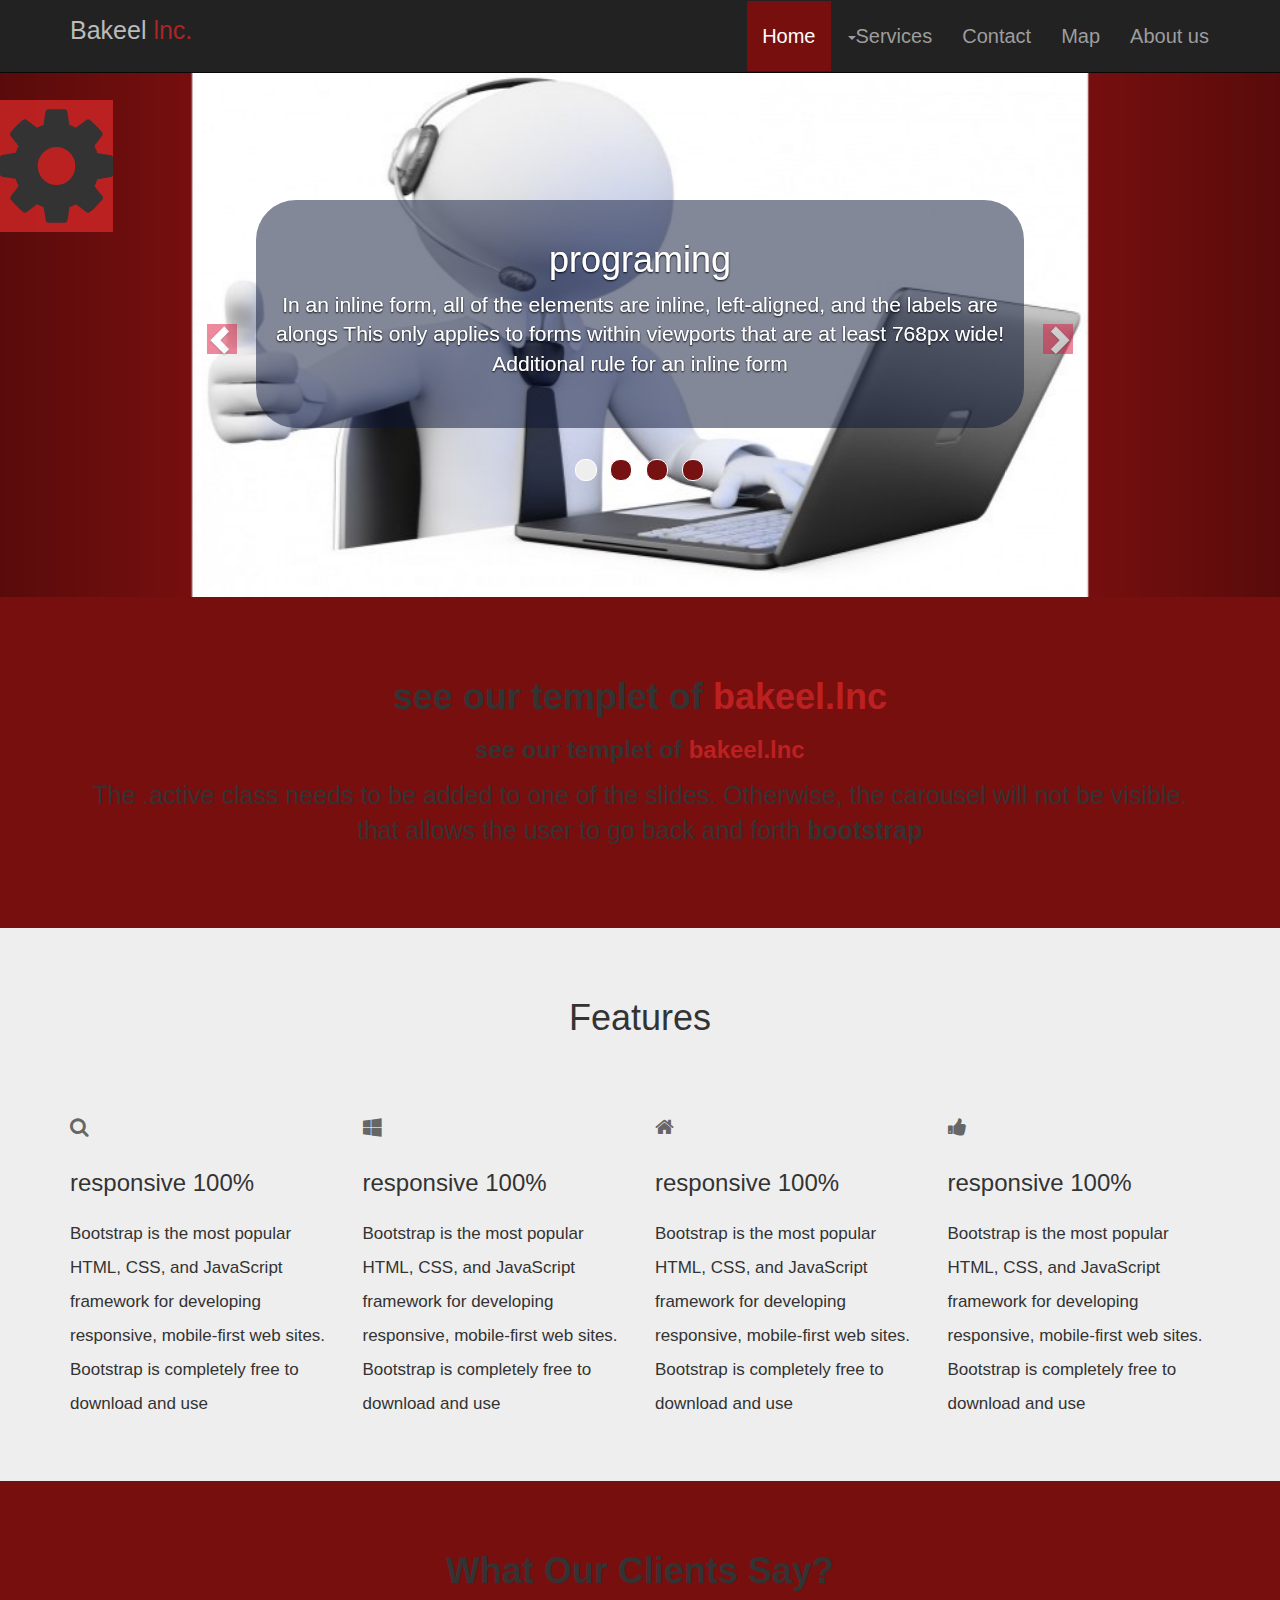
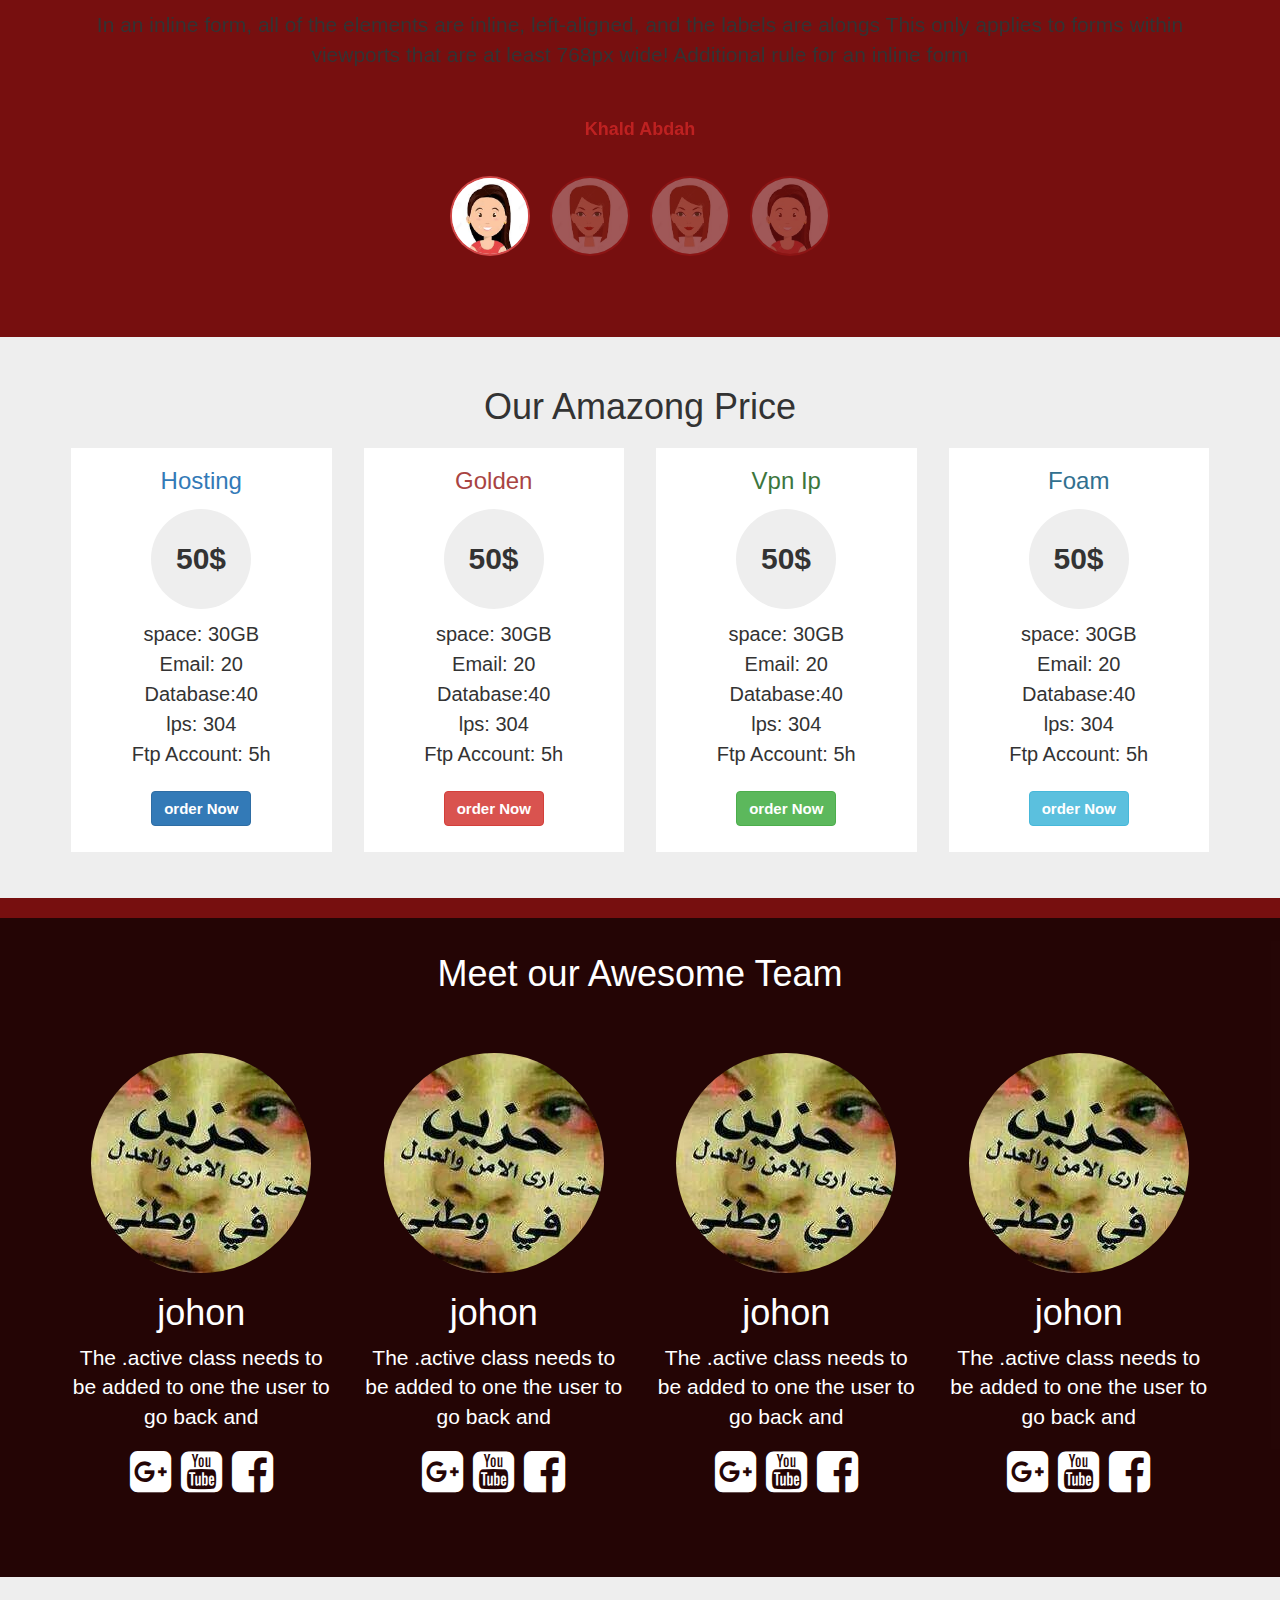
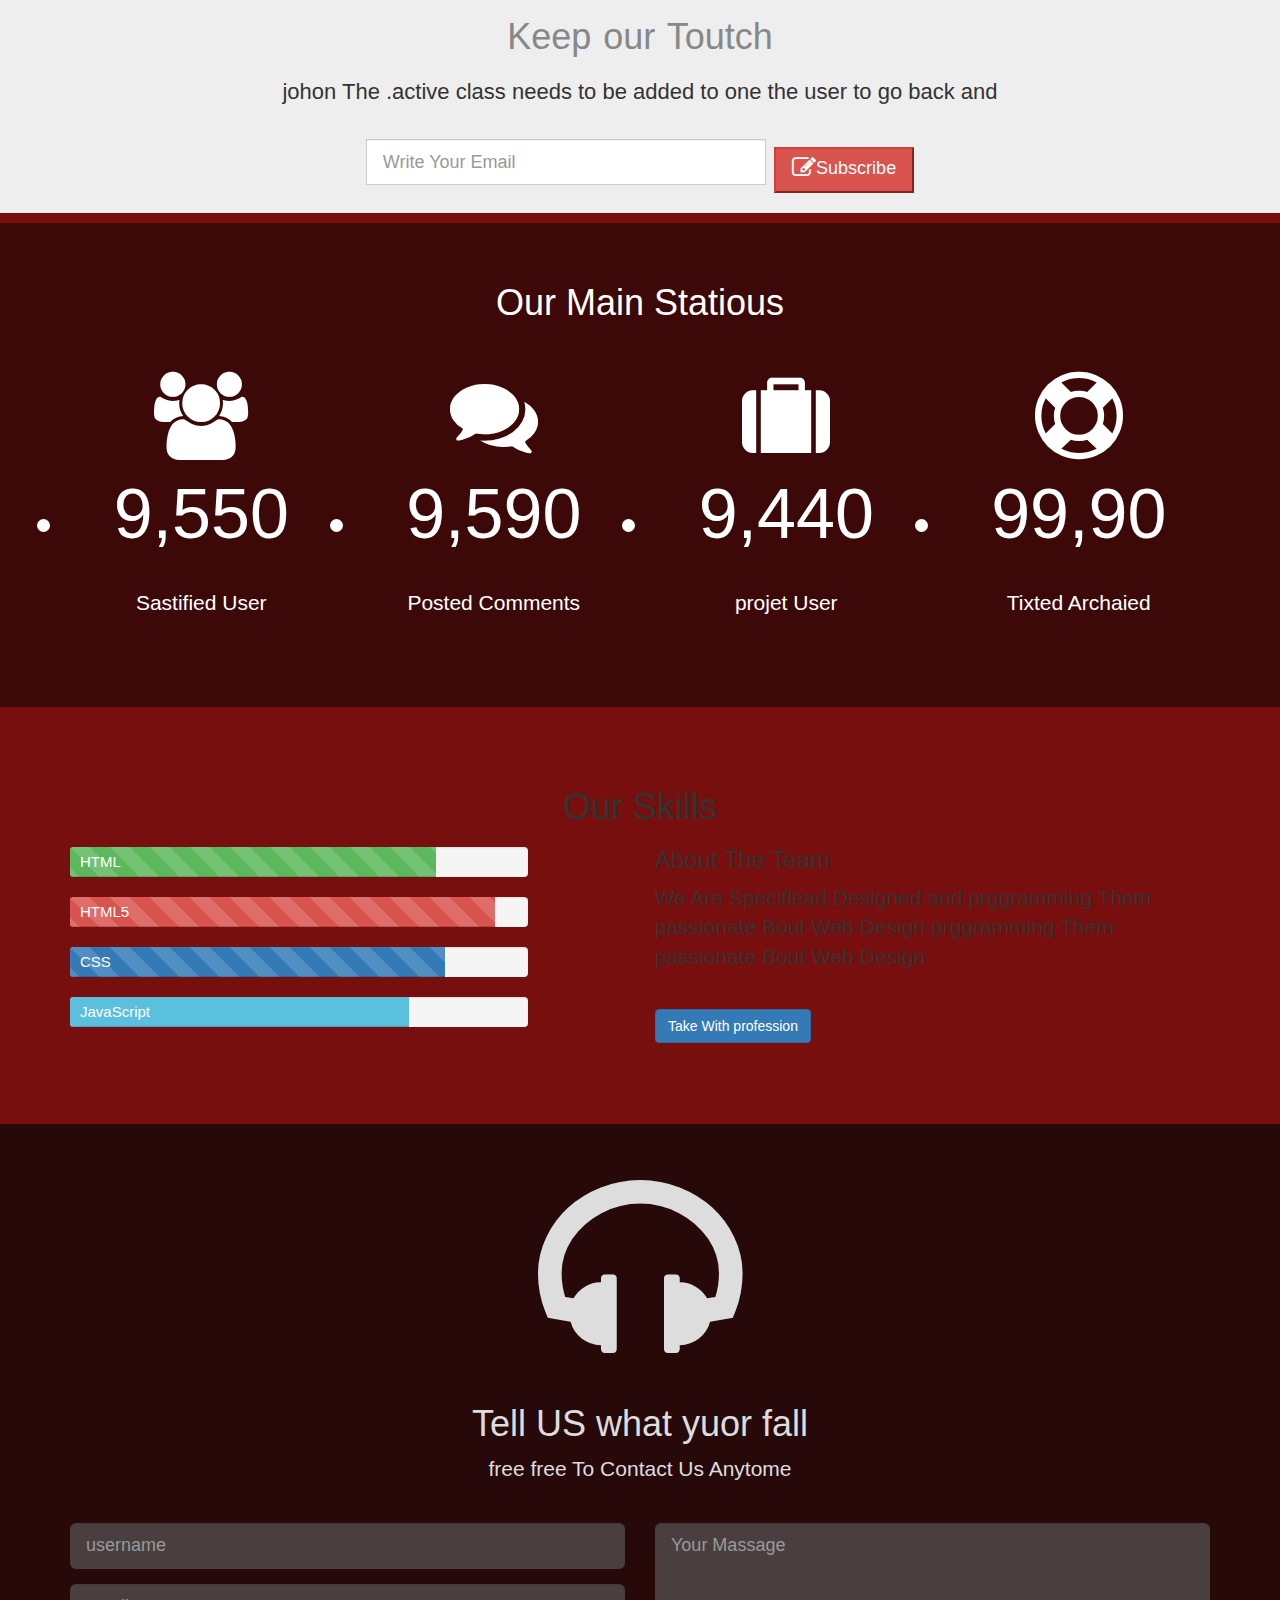
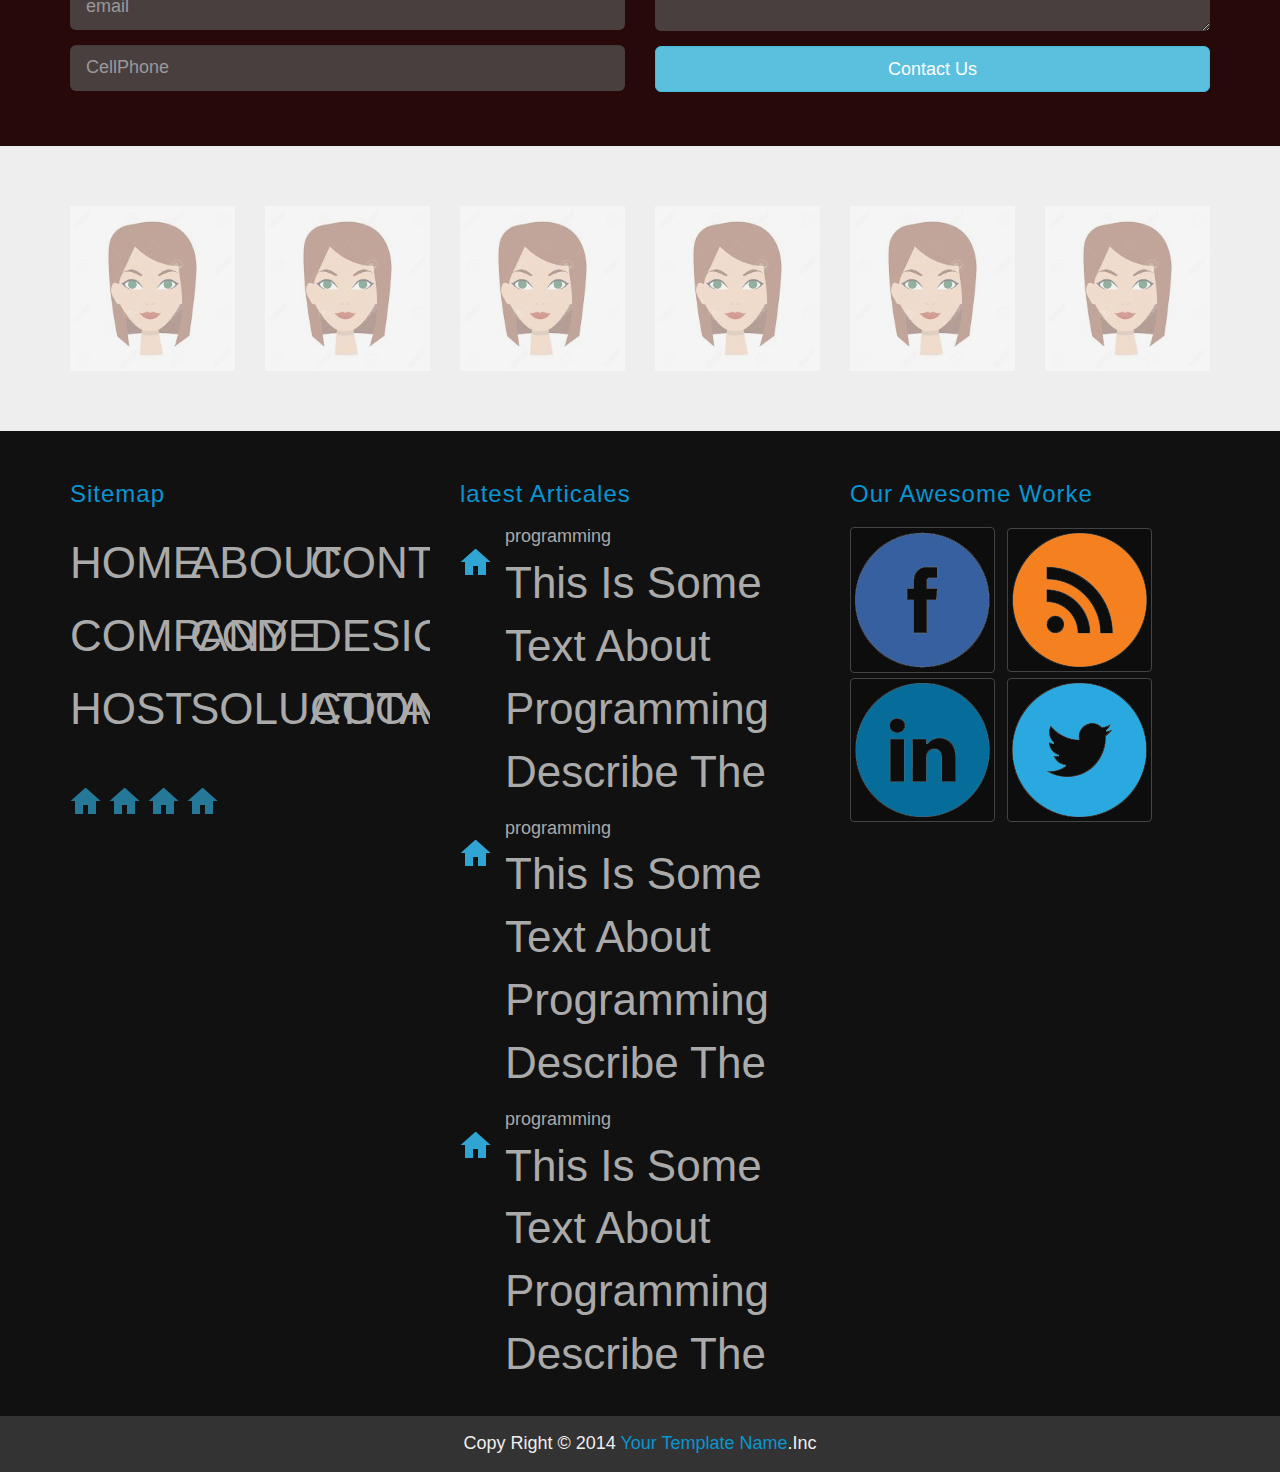
<file: index.html>
<!DOCTYPE html>
<html lang="en">
<head>
  <title>Bootstrap Example</title>
  <meta charset="utf-8">
  <meta name="viewport" content="width=device-width, initial-scale=1">
  <link rel="stylesheet" href="maxcdn.bootstrapcdn.com/bootstrap/3.3.6/css/bootstrap.min.css">
  <link rel="stylesheet" href="os.css">
  <link rel="stylesheet" href="media.css">
 <link rel="stylesheet" href="font-awesome-4.7.0/css/font-awesome.min.css">
  <script src="ajax.googleapis.com/ajax/libs/jquery/1.12.0/jquery.min.js"></script>
  <script src="maxcdn.bootstrapcdn.com/bootstrap/3.3.6/js/bootstrap.min.js"></script>
</head>
<body>

	<!---------start sectiontool box----->
  <section class="option-box">
  	<div class="color-option">
  		<h4>Color Option</h4>
  		<ul class="list-unstyled">
  			<li></li>
  			<li></li>
  			<li></li>
  			<li></li>
  		</ul>
  		
  	</div>


<li class="fa fa-gear fa-3x gear-check">
  </section>


	<!---------end sectiontool box----->

  <!--start navbar---*/--->
   <nav class="navbar navbar-inverse navbar-fixed-top">
   
	<!--start container---*/--->
	
    <div class="container">
	 
	 <div class="navbar-header">
	  <button type="button" class="navbar-toggle" data-toggle="collapse" data-target="#john">
	     <span class="icon-bar"></span>
		 <span class="icon-bar"></span>
		 <span class="icon-bar"></span>
	 </button>
	    <a href="#" class="navbar-brand">Bakeel <span>lnc.</span></a>
	</div>
	<div class="collapse navbar-collapse" id="john">
	<ul class="nav navbar-nav navbar navbar-right">
	  <li class="active"><a href="booo.html" >Home</a></li>
	   
	  <li class="dropdown"><a href="#" class="dropdown-toggle" data-toggle="dropdown"><span class="caret"></span>Services</a>
	   <ul class="dropdown-menu ">
	     <li><a href="#">Programing</a></li>
		 <li><a href="#">Desktop</a></li>
		 <li class="divider"></li>
		 <li><a href="#" >Web Hosting</a></li>
		 <li><a href="" >About ous site</a></li>
		 <li><a href="#" >Links</a></li>
	  </ul>
	 </li>
	  <li><a href="#">Contact</a></li>
	  <li><a href="#">Map</a></li>
	  <li><a href="about.html">About us</a></li>
  </ul>
 </div>
   </div>
  <!----end container--->
  </nav>
  <!----end navbar--->

  <!---------------------start slider------>
   <div id="myCarousel" class="carousel slide hidden-xs" data-ride="carousel">
  <!-- Indicators -->
  <ol class="carousel-indicators ">
    <li data-target="#myCarousel" data-slide-to="0" class="active"></li>
    <li data-target="#myCarousel" data-slide-to="1"></li>
    <li data-target="#myCarousel" data-slide-to="2"></li>
    <li data-target="#myCarousel" data-slide-to="3"></li>
  </ol>

  <!-- Wrapper for slides -->
  <div class="carousel-inner" role="listbox">
    <div class="item active">
      <img src="images/pp1.jpg" alt="Chania">
    </div>
	 <div class="carousel-caption hidden-xs pc2">
	    <h1>programing</h1>
		<p class="lead">In an inline form, all of the elements are inline, left-aligned, and the labels are      alongs            This only applies to forms within viewports that are at least 768px wide!
            Additional rule for an inline form</p>
	 </div>

    <div class="item">
      <img src="images/pc2.jpg" alt="Chania">
	  <div class="carousel-caption hidden-xs  cap1">
	    <h1>programing</h1>
		<p class="lead">In an inline form, all of the elements are inline, left-aligned, and the labels are      alongs            This only applies to forms within viewports that are at least 768px wide!
            Additional rule for an inline form</p>
	 </div>
    </div>

    <div class="item">
      <img src="images/pc3.jpg" alt="Flower">
    </div>
	 <div class="carousel-caption hidden-xs">
	    <h1>programing</h1>
		<p class="lead">In an inline form, all of the elements are inline, left-aligned, and the labels are      alongs            This only applies to forms within viewports that are at least 768px wide!
            Additional rule for an inline form</p>
	 </div>
  </div>

  <!-- Left and right controls -->
  <a class="left carousel-control hidden-xs" href="#myCarousel" role="button" data-slide="prev">
    <span class="glyphicon glyphicon-chevron-left"></span> </a>
    
  <a class="right carousel-control hidden-xs" href="#myCarousel" role="button" data-slide="next">
    <span class="glyphicon glyphicon-chevron-right" ></span>
 </a>
</div>

<!-------end of carousel-------->

<!-------start of section-about-------->

  <section class="About text-center">
    <div class="container">
     <h1 class="hidden-xs">see our templet of <span> bakeel.lnc<span></h1>
	 <h3 class="visiable-xs">see our templet of <span> bakeel.lnc<span></h3>
	 <p class="lead">The .active class needs to be added to one of the slides. Otherwise, the carousel will not be visible.
       that allows the user to go back and forth <strong>bootstrap</strong></p> </div>
</section>

<!-------end of section-about-------->

<!-------start of section-feature-------->
  <section class="feature">
    <div class="container">
	 <h1 class="text-center">Features</h1>
	  <div class="row">
	  
	    <div class="col-lg-3 col-md-6 col-xs-12">
		  <div class="fat">
		   <span class="fa fa-search"></span>
		   <h3>responsive 100%</h3>
		   <p>Bootstrap is the most popular HTML, CSS, and JavaScript framework for developing responsive, mobile-first web sites.
             Bootstrap is completely free to download and use</p>
		  </div>
		</div>
		
		<div class="col-lg-3 col-md-6 col-xs-12">
		  <div class="fat">
		   <span class="fa fa-windows"></span>
		   <h3>responsive 100%</h3>
		   <p>Bootstrap is the most popular HTML, CSS, and JavaScript framework for developing responsive, mobile-first web sites.
             Bootstrap is completely free to download and use</p>
		  </div>
		</div>
		
		<div class="col-lg-3 col-md-6 col-xs-12">
		  <div class="fat">
		   <span class="fa fa-home"></span>
		   <h3>responsive 100%</h3>
		   <p>Bootstrap is the most popular HTML, CSS, and JavaScript framework for developing responsive, mobile-first web sites.
             Bootstrap is completely free to download and use</p>
		  </div>
		</div>
		
		<div class="col-lg-3 col-md-6 col-xs-12 ">
		  <div class="fat">
		   <span class="fa fa-thumbs-up"></span>
		   <h3>responsive 100%</h3>
		   <p>Bootstrap is the most popular HTML, CSS, and JavaScript framework for developing responsive, mobile-first web sites.
             Bootstrap is completely free to download and use</p>
		  </div>
		</div>
		
	  </div>
    </div>
  </section>



<!-------end of section-feature-------->

<!-------start of section-testimonials-------->

   <section class="testimonials text-center">
   
     <!--- start -container--->
     <div class="container">
	  
	   <h1>What Our Clients Say?</h1>
	  
	  <!---------------------start slider------>
   <div id="mytestimonials" class="carousel slide" data-ride="carousel">
  
  
  <!-- Wrapper for slides -->
  <div class="carousel-inner" role="listbox">
  
    <div class="item active">
      
		<p class="lead">In an inline form, all of the elements are inline, left-aligned, and the labels are      alongs            This only applies to forms within viewports that are at least 768px wide!
            Additional rule for an inline form</p>
			<span>Khald Abdah</span>
      </div>
	 

    
     <div class="item">
      
		<p class="lead">In an inline form, all of the elements are inline, left-aligned, and the labels are      alongs            This only applies to forms within viewports that are at least 768px wide!
            Additional rule for an inline form</p>
			 <span>bakeel Abdah</span>
		</div>
	 

    
     <div class="item">
      
		<p class="lead">In an inline form, all of the elements are inline, left-aligned, and the labels are      alongs            This only applies to forms within viewports that are at least 768px wide!
            Additional rule for an inline form</p>
			 <span>Sami Abdah</span>
	 </div> </div>
	 
	 <!-- Indicators -->
	 <ol class="carousel-indicators hidden-xs  impor">
    <li data-target="#mytestimonials" data-slide-to="0" class="active"><img src="images/p2.jpeg" alt="hamod"></li>
    <li data-target="#mytestimonials" data-slide-to="1"><img src="images/p1.jpeg" alt="hamod"></li>
    <li data-target="#mytestimonials" data-slide-to="2"><img src="images/p1.jpeg" alt="hamod"></li>
    <li data-target="#mytestimonials" data-slide-to="3"><img src="images/p2.jpeg" alt="hamod"></li>
  </ol>

  </div>
 <!-----end of silder---->
</div>

<!-------end of carousel-------->

<!--- end -container--->
       
 </section>

 <!-------end of section-testimonials-------->
 
 <!----start section table------>
   <section class="table text-center">
     <div class="container">
	   
	   <h1>Our Amazong Price</h1>
	   
	   <div class="row">
	   
	     <div class="col-md-3 col-sm-6 col-xs-12">
		 
		   <div class="price-pox">
		     <h3 class="text-primary">Hosting</h3>
			 <p class="text-block">50$</p>
			 
			 <ul class="list-unstyled">
			  <li>space: 30GB<li>
			  <li>Email: 20<li>
			  <li>Database:40<li>
			  <li>lps: 304<li>
			  <li>Ftp Account: 5h<li>
			 </ul>
			 <a href="#" class="btn btn-primary">order Now</a>
			 
		 </div></div>
		  
		  <div class="col-md-3 col-sm-6 col-xs-12">
		 
		   <div class="price-pox">
		     <h3 class="text-danger">Golden</h3>
			 <p class="text-block">50$</p>
			 
			 <ul class="list-unstyled">
			  <li>space: 30GB<li>
			  <li>Email: 20<li>
			  <li>Database:40<li>
			  <li>lps: 304<li>
			  <li>Ftp Account: 5h<li>
			 </ul>
			 <a href="#" class="btn btn-danger">order Now</a>
		</div></div>
		  
		  <div class="col-md-3 col-sm-6 col-xs-12">
		 
		   <div class="price-pox">
		     <h3 class="text-success">Vpn Ip</h3>
			 <p class="text-block">50$</p>
			 
			 <ul class="list-unstyled">
			  <li>space: 30GB<li>
			  <li>Email: 20<li>
			  <li>Database:40<li>
			  <li>lps: 304<li>
			  <li>Ftp Account: 5h<li>
			 </ul>
			 <a href="#" class="btn btn-success">order Now</a>
		  </div></div>
		  
		  <div class="col-md-3 col-sm-6 col-xs-12">
		 
		   <div class="price-pox">
		     <h3 class="text-info">Foam</h3>
			 <p class="text-block">50$</p>
			 
			 <ul class="list-unstyled">
			  <li>space: 30GB<li>
			  <li>Email: 20<li>
			  <li>Database:40<li>
			  <li>lps: 304<li>
			  <li>Ftp Account: 5h<li>
			 </ul>
			 <a href="#" class="btn btn-info">order Now</a>
	    </div></div>
	     
		 
	   </div>
	 </div>
  </section>
 
 
 
 <!----eend section table------>
 
  <!----start section our team------>
   <section class="team text-center">
    <div class="tot">
     <div class="container">
      <h1>Meet our Awesome Team<h1>
	  
	   <div class="row">
	   
	    <div class="col-lg-3 col-sm-6">
		
		  <div class="person">
		    <img class="img-circle"  src="images/pr3.jpg" alt="hahs"/>
			<h1>johon</h1>
			<p class="lead">The .active class needs to be added to one the user to go back and </p>
			
			<li class="fa fa-google-plus-square fa-lg fa-spin"></li>
			<li class="fa fa-youtube-square fa-lg"></li>
			<li class="fa fa-facebook-square fa-lg "></li>
		  </div>
		
		</div>
		
		<div class="col-lg-3  col-sm-6">
		
		  <div class="person">
		    <img class="img-circle" src="images/pr3.jpg"  alt="hahs"/>
			<h1>johon</h1>
			<p  class="lead">The .active class needs to be added to one the user to go back and </p>
			
			<li class="fa fa-google-plus-square fa-lg "></li>
			<li class="fa fa-youtube-square fa-lg"></li>
			<li class="fa fa-facebook-square fa-lg "></li>
		  </div>
		
		</div>
		
		<div class="col-lg-3  col-sm-6">
		
		  <div class="person">
		    <img class="img-circle"  src="images/pr3.jpg" alt="hahs"/>
			<h1>johon</h1>
			<p  class="lead">The .active class needs to be added to one the user to go back and </p>
			<li class="fa fa-google-plus-square fa-lg "></li>
			<li class="fa fa-youtube-square fa-lg"></li>
			<li class="fa fa-facebook-square fa-lg "></li>
		  </div>
		
		</div>
		
		<div class="col-lg-3  col-sm-6">
		 
		  <div class="person">
		    <img class="img-circle"  src="images/pr3.jpg" alt="hahs"/>
			<h1>johon</h1>
			<p  class="lead">The .active class needs to be added to one the user to go back and </p>
			
			<li class="fa fa-google-plus-square fa-lg "></li>
			<li class="fa fa-youtube-square fa-lg"></li>
			<li class="fa fa-facebook-square fa-lg fa-spin"></li>
		  </div>
		
		</div>
	   </div>
	  
	 </div></div>
  </section>
  
    <!----end section our team------>
	
	<!----- start section subscribe---------->
	
	<section class="subscribe text-center">
	 <div class="container">
	  <h1>Keep our Toutch</h1>
	  <p>johon
                The .active class needs to be added to one the user to go back and</p>
       <form class="form-inline">
	    <input class="form-control input-lg" type="text" placeholder="Write Your Email">
		<button class="bnt btn-danger btn-lg   booo"><li class="fa fa-edit fa-lg"></li>Subscribe</button>
	   </form>
       </div>
	 </section>
	
	
	
	<!----- end section subscribe---------->
	
	
	<!-----start section  stas---->
	<section class="tatistic text-center">
	 <div class="data"> 
	 
	  <div class="container">
	  
	   <h1>Our Main Statious </h1>
	   <div class="row">
	    
		<div class="col-lg-3 col-md-3 col-sm-6">
		
		 <div class="stats">
		 
		   <li class="fa fa-users fa-2x"><li>
		   <p>9,550</p>
		   <span>Sastified User</span>
		 
		 </div>
	   
	   </div>
	   
	   <div class="col-lg-3 col-md-3 col-sm-6">
		
		 <div class="stats">
		 
		   <li class="fa fa-comments fa-2x"><li>
		   <p>9,590</p>
		   <span>Posted Comments</span>
		 
		 </div>
	   
	   </div>
	   
	   <div class="col-lg-3 col-md-3 col-sm-6">
		
		 <div class="stats">
		 
		  <li class="fa fa-suitcase fa-2x"><li>
		  <p>9,440</p>
		  <span>projet User</span>
		 
		 </div>
	   
	   </div>
	   
	   <div class="col-lg-3 col-md-3 col-sm-6">
		
		 <div class="stats">
		 
		   <li class="fa fa-support fa-2x"><li>
		   <p>99,90</p>
		   <span>Tixted  Archaied</span>
		 
		 </div>
	   
	   </div>
	    
		
	  
	  
	    
	 </div>
	</div>
	
	
  </section>
	
	
	
	<!-----end  section  stas---->
	
	<!-----start  section  skills---->
 <section class="our-skills">
  <div class="container">
    <h1 class="text-center">Our Skills</h1>
	<div class="row">
	
	 <!----start progress skills-->
	 
	 <div class="col-md-5">
	   <div class="skill-progress">
	     <div class="progress" >
		   <div class="progress-bar progress-bar-success progress-bar-striped active" role="progressbar" aria-valuenow="80" aria-valuemin="0" aria-valuemax="100" style="width:80%">
		     HTML
		   </div>
		 </div>
		 
		 <div class="progress" id="and">
		   <div class="progress-bar progress-bar-danger progress-bar-striped " role="progressbar" aria-valuenow="93" aria-valuemin="0" aria-valuemax="100" style="width:93%">
		     HTML5 
		   </div>
		 </div>
		 
		 <div class="progress" id="and">
		   <div class="progress-bar progress-bar-primary progress-bar-striped active" role="progressbar" aria-valuenow="82" aria-valuemin="0" aria-valuemax="100" style="width:82%">
		     CSS
		   </div>
		 </div>
		 
		 <div class="progress" id="and">
		   <div class="progress-bar progress-bar-info  " role="progressbar" aria-valuenow="40" aria-valuemin="0" aria-valuemax="100" style="width:74%">
		     JavaScript
		   </div>
		 </div>
	   </div>
	 </div>
	 
	 <!----end progress skills-->
	 
	 <!---start taem info---->
	 
	  <div class="col-md-6 col-md-offset-1">
	   <div class="skill-info">
	    <h3>About The Team</h3>
		<p class="lead"> We Are Speciflead Designed and prggramming Them passionate Bout Web Design
		prggramming Them passionate Bout Web Design</p>
		<button type="button" class="btn btn-primary" >Take With profession</button>
	   
	   </div>
	 </div>
<!---end taem info---->
	</div>
  </div>
 </section>
<!-----end  section  skills---->

<!-----start  section  cotact ask---->
 
 <section class="contact-ask">
  <div class="field">
   <div class="container text-center">
    
	<div class="row">
	
     <li class="fa fa-headphones fa-5x"></li>
     <h1>Tell US what yuor fall</h1>
	 <p class="lead">free free To Contact Us Anytome</p>
     
	 <!---------start contact-form---->
	 <form role="form">
	 
	 <div class="col-md-6">
	  <div class="form-group">
	  <input type="text" class="form-control input-lg" placeholder="username">
	  </div>
	  
	  <div class="form-group">
	   <input type="text" class="form-control input-lg" placeholder="email">
	  </div> 
	  
	  <div class="form-group">
	   <input type="text" class="form-control input-lg" placeholder="CellPhone">
  </div> </div>
	  
 <div class="col-md-6">
  <div class="form-group">
   <textarea class="form-control input-lg" placeholder="Your Massage"></textarea>
 </div>
 <button type="button" class="btn btn-info btn-lg btn-block">Contact Us</button>
</div>
 </div> 
	 </form>
	 
	 <!---------end contact-form---->
   </div>
  <div>
 
 </section>
 
 <!-----end  section  cotact ask---->
 
 <!---start our-client----->
 <section class="our-client">
  <div class="container">
   <div class="row">
    <ul class="list-unstyled">
	 <li class="col-md-2 col-xs-4">
	  <img src="images/p1.jpeg"class="img-responsive center-block" alt="MBC" 
	 </li>
	 
	 <li class="col-md-2 col-xs-4">
	  <img src="images/p1.jpeg"class="img-responsive center-block" alt="MBC" 
	 </li>
	 
	 <li class="col-md-2 col-xs-4">
	  <img src="images/p1.jpeg"class="img-responsive center-block" alt="MBC" 
	 </li>
	 
	 <li class="col-md-2 col-xs-4">
	  <img src="images/p1.jpeg"class="img-responsive center-block" alt="MBC" 
	 </li>
	 
	 <li class="col-md-2 col-xs-4">
	  <img src="images/p1.jpeg"class="img-responsive center-block" alt="MBC" 
	 </li>
	 
	 <li class="col-md-2 col-xs-4">
	  <img src="images/p1.jpeg"class="img-responsive center-block" alt="MBC" 
	 </li> 
	</ul>
   
   
   </div>
  
  </div>
 
 </section>
  <!---end our-client----->
  
  <!------------start section footer------------->
   <section class="footer">
    <div class="container">
	 <div class="row">
	   <div class="col-lg-4 col-md-6">
	    <h3>Sitemap</h3>
		 <ul class="list-unstyled three-columns">
		  <li>HOME</li>
		  <li>ABOUT</li>
		  <li>CONTACT</li>
		  <li>COMPANY</li>
		  <li>CODE</li>
		  <li>DESIGN</li>
		  <li>HOST</li>
		  <li>SOLUATIONS</li>
		  <li>COTACT</li>
		 </ul>
		 
		 <ul class="list-unstyled social-list">
		  <li><img src="images/icons/01.png">  </li>
		  <li><img src="images/icons/01.png">  </li>
		  <li><img src="images/icons/01.png">  </li>
		  <li><img src="images/icons/01.png"> </li>
		 </ul>
	   </div>
	   
	   <div class="col-lg-4 col-md-6">
	   <h3>latest Articales </h3>
	   <div class="media">
	      <a class="pull-left" href="#"><img src="images/icons/01.png" alt="image 01"></a>
		   <div class="media-body">
		   <h4 class="media-heading">
		   programming
		   </h4>
		   This Is Some Text About Programming Describe The
	  </div></div>
		 
		 <div class="media">
	         <a class="pull-left" href="#"><img src="images/icons/01.png" alt="image 01"></a>
		     <div class="media-body">
		     <h4 class="media-heading">
		     programming
		    </h4>
		 
		    This Is Some Text About Programming Describe The
		 </div></div>
		 
		 <div class="media">
	        <a class="pull-left" href="#"><img src=    "images/icons/01.png" alt="image 01"></a>
		    <div class="media-body">
		    <h4 class="media-heading">
		    programming
		    </h4>
		   This Is Some Text About Programming Describe The
		</div>
	   </div>
	   </div>
	   
	   <div class="col-lg-4 div_center">
	     <h3>Our Awesome Worke</h3>
		 <img class="img-thumbnail" src="images/icons/facebook_color.png" alt="w"/>
	     
		 <img class="img-thumbnail" src="images/icons/i_color.png" alt="w"/>
		 
		 <img class="img-thumbnail" src="images/icons/in_color.png" alt="w"/>
		 
		 <img class="img-thumbnail" src="images/icons/twitter_color.png" alt="w"/>
	   </div>
	   
	
	 
	 </div>
	</div>
	<div class="copyright text-center">
	 Copy Right &copy; 2014 <span>Your Template Name</span>.Inc
	</div>
   </section>
  
  <!------------end section footer------------->
  
<script src="jav.js"></script>

</body>

<!-- Mirrored from www.w3schools.com/bootstrap/tryit.asp?filename=trybs_grid_ex1&stacked=h by HTTrack Website Copier/3.x [XR&CO'2014], Sun, 13 Mar 2016 11:04:54 GMT -->
</html>
</file>
<file: os.css>
body{
	
	padding-top:70px;
	font-size:44px;
	margin-bottom:0;
	background-color: #770f0f;
}

/*navbar*/

.navbar{
	min-height:70px;
}


.navbar-inverse .navbar-brand {
	color:#BBB;
}

/*min-height-navbar*/

.navbar {
 min-height:70px;
	
	
}

/*brand*/

.navbar-brand{
	
	font-size:25px;
	line-height:30px;
	color:white;   }


.navbar-brand span{
color:#cc2525d4;
}
/*navbar-nav-active*/
.navbar-inverse .navbar-nav>.active>a{
 background-color:#770f0f;
	
}


/*navbar-toggle*/
.navbar-toggle{
	
	margin-top:17px;
}

.dropdown-menu{
	background-color: #403a60;
	border-top:3px solid  #900d0d;
	min-width:200px;
}

.dropdown-menu>li>a{
	color:#fff;
	padding: 6px 20px;
	-webkit-transition:padding 0.5s ease;
    -moz-transition:padding 0.5s ease;
	transition:padding 0.5s ease;
	
}



/*.navbar-link*/

.navbar-nav>li>a{
	padding-bottom:25px;
	padding-top:25px;
	font-size:20px;
	color:#ebdede;
}

.dropdown-menu>li>a:hover,
.dropdown-menu>li>a:focus{
	background-color:#900d0d;
	color:#fff; 
    padding-left:30px;	}
	
.dropdown-menu .divider{
	
background-color: #900d0d;
}

.navbar-right .dropdown-menu{
	
	left:0;
	right:auto;
}

/*crsousl -item-img*/


.carousel-inner > .item > img,
  .carousel-inner > .item > a > img {
      width: 70%;
      margin: auto;
	  
  }
  
  .carousel-control .glyphicon-chevron-left{
	          margin-left: 111px;
	   background-color:crimson;   }
	 
 .carousel-control .glyphicon-chevron-right {
	 
	 background-color:crimson; 
	     margin-right: 111px;
 }
	   

  
  
  /*---CAPtion------*/
  
  .carousel-caption{
	  
	  bottom:169px;
	  background:rgba(12,23,55,0.3);
	      border-radius: 40px;

  }
  
  .carousel-indicators li{
	  
	  width:22px;
	   height:22px;
	   background-color:#771212;
	   margin-bottom: 69px;
	   
  } 
  .carousel-indicators .active {
	  
	   width:22px;
	   height:22px;
	   background-color:#eee;
	   margin-bottom: 69px;  
  }
  
  /*caption-1*/
  
  .cap1{
	  
	  background-color:#04662299;
  }
  


  /* start section toolbox---*/
  
   .option-box{
position:fixed;
top:100px;
left:0;
z-index: 9999;

   }

   .option-box .color-option{
   	float:left;
   	background:#333;
   	color:#fff;
   	padding:10px;
   	width: 200px;
   	border:5px solid #cc2525d4;
   	display: none;

   }
   .option-box .color-option ul li{
   	width: 20px;
   	height: 20px;
   	background: #f00;
   	display: inline-block;
   	margin-right: 2px;
   }
.option-box .gear-check{
	background:#cc2525d4;

}

  /* end section toolbox---*/
  /*start -section about*/
  
  .About{
	 padding-bottom:60px;
     padding-top:60px; }	 
	 
  
  
 .About .lead{
	 color:#333;
	 font-size:25px;
	 margin-top:15px;
 }
 
 .About h1{
	 font-weight:bold;  }
	 
 
 
.About h1 span{
	color:#cc2525d4;  } 
	
 /*-------for -xs-------*/
 
 .About h3{
	 font-weight:bold;  }
	 
 
 
.About h3 span{
	color:#cc2525d4;  } 

 /*---end -section about--*/
 
  /*---start -section feature---*/
  .feature{
	  padding-bottom:50px;
	  padding-top:50px;
	  background-color:#eee;
	  
  }
  
  .feature h1{
	  margin-bottom:50px;
  }
  
  .feature .fat p{
	  line-height:2em;
	  font-size:17px;
  }
  
  .feature .fat h3{
	  margin-bottom:20px;
  }
  
  .feature .fat span{
	  font-size:20px;
	  color:#666;
	  margin-bottom:10px
  }
  
  /*---end-section feature---*/
  
  
 /*---start-section testimontials---*/
 
 .testimonials{
	 padding-top:50px;
	 padding-bottom:50px;
	 
 }
 
 .testimonials h1{
	 font-weight:bold;
	 
	 margin-bottom:20px;
 }
 
  .testimonials.lead{
	  line-height:2em;
  }
  
   .testimonials span{
	   font-size:18px;
	   font-weight:bold;
	   color:#cc2525d4;
   }
   
   /*testimonials-indicatorse*/
   
   
     .testimonials.carousel-inner{
		 
	min-height:160px;  }
	 
	 
	  .impor.carousel-indicators{
		
		position:static;
		margin-left:auto;
		padding-top:20px;
	     width:100%;  }
		 
  .impor.carousel-indicators li{
	 width: 80px;
	 text-indent:0;
    height: 80px;
    opacity:0.3;
    border:2px solid #cc2525d4;
    border-radius:50%;
    overflow:hidden;
    margin:4px;
    -webkit-transition:all 0.5s ease;
    -moz-transition:all0.5s ease;
	transition:all 0.5s ease;	}
	
	
	
	.impor.carousel-indicators li img{
		max-width:100%;
	}
	
  .impor.carousel-indicators li.active{
	background-color:none;
	width: 80px;
    height: 80px; 
	opacity:1;
}
	
 
 /*---end-section testimontials---*/


/*--start section table---*/ 

.table {
 
 background:#eee;
 padding-top:30px;
 padding-bottom:30px;
  
}

.table h1{
	margin-bottom:20px;
}

.table .price-pox{
	background:#fff;
	padding:10px;
	border:1px solid #eee;
	margin-bottom:15px;
	
}

.table .price-pox:hover p{
	-webkit-transform:scale(1.1 ,1.1) rotate(360deg);
    -moz-transform:scale(1.1 ,1.1)rotate(360deg);
     transform:scale(1.1 ,1.1) rotate(360deg);
	 border:2px solid #cc2525d4;
	
}
.table .price-pox h3{
	margin:10px 0 15px;
}

.table .price-pox p{
	 font-size:30px;
	 font-weight:bold;
	 -webkit-transition-duration:0.6s;
	 -moz-transition-duration:0.6s;
	 transition-duration:0.9;
	 width:100px;
	 height:100px;
	 background-color:#eee;
	 border-radius:50%;
	 line-height:100px;
	 margin-left:70px;
}

.table .price-pox ul{
 line-height:1.5em;
 font-size:20px;
 
 
}

.table .price-pox a{
	margin-bottom:10px;
	font-weight:bold;
	font-size:15px;
}


/*--end section table---*/  

/*---start our section-----*/ 

.team {
 
background:url("images/2017-03-03 15.28.59.jpg")no-repeat center center fixed;
width:100%;
min-height:600px;
-webkit-background-size:cover;
-moz-background-size:cover;
background-size:cover;
	
}


.tot{
	
 background:rgba(2 ,2 ,2 , .7);
 min-height:600px;
 color:white;
 padding:16px;
}

.team h1{
	margin-bottom:60px;
}
.team .person{
	
	margin-bottom:10px;
}

.team .person h1{
	margin-bottom:10px;
}
  
  
 /*---end our section*-----/ 
 
 /*----start  section subscribe----------*/
  
  .subscribe{
	  
	  margin-bottom:10px;
	  padding:20px;
	  background:#eee;
  }
  
  .subscribe h1{
	  margin-bottom:20px;
	  color:#888;
	  word-spacing:2px;
	  
	  
  }
  
  .subscribe p{
	  margin-bottom:20px;
	  font-size:22px;
	  
  }
  
  .subscribe .form-control{
	  
	  border-radius :0;
	 
	  margin-right:-4px;
	  width:400px
  }
  
   .subscribe .booo{
	   border-radius:0;
	   padding-bottom: 11px;
    padding-top: 7px;

	  
   } 
  
   /*----end section subscribe----------*/
   
   
   /*----start section stats-------*/
   
   .tatistic {
	   
	   background:url("images/2017-03-03 15.04.25.jpg")no-repeat center center fixed;
	   font-size:44px;
	   min-height:400px;
	   width:100%;
	   -webkit-background-size:cover;
	   -moz-background-size:cover;
	   background-size:cover;
   }
   
    .tatistic .data{
	 background:rgba(2,2,2 , 0.5);
	 color:#fff;
	 min-height:400px;
	 padding-top:40px;
	 padding-bottom:70px;
	}
	.tatistic h1{
		margin-bottom:50px;
	}
	
	.tatistic .stats{
		transition:all 0.6s ease-in-out;
		margin-bottom:10px;
	}
		.tatistic .stats:hover{
			color:#6b514a;	
		}
	
	.tatistic p{
		font-size:70px;
		margin-bottom:0;
		font-weight:900px;
	}
	
	.tatistic span{
			
			font-size:21px;
		}
   /*----end section stats-------*/
   
  /*----start section our-skills-------*/
  
  .our-skills{
	  padding-top:60px;
	  padding-bottom:70px;
	  
	    }
  .our-skills h1{
	  margin-bottom:20px;
           }	   
  .our-skills h3{
	  font-variant:bold; margin-top:0;
            }
  .our-skills .progress {
	  height:30px;
            }
	.our-skills .progress .progress-bar{
		line-height:30px;
		text-align:left;
        text-indent:10px;
		font-size: 15px;
	                       }
  /*----end section our-skills-------*/
  
  /*-----start  section  cotact ask----*/
  
  .contact-ask{
	  background:url("images/تنزيل.jpg")no-repeat center center fixed;
	 -webkit-background-size:cover;
	 -moz-background-size:cover;
	  background-size:cover;
	  min-height:444px;
	  
  }
   .contact-ask .field{
	   background:rgba(6,7,7,0.7);
	   min-height:444px;
	   color:#ddd;
	   padding-top:40px;
	   padding-bottom:40px;
   }

    .contact-ask p{margin-bottom:40px;}
	
   .contact-ask textarea{height:108px;}
   
   .contact-ask input[type="text"],
   .contact-ask textarea{
	   background:rgba(82 ,78,78,0.8);
	   color:white;
	   border:none;
   }
  
   /*-----end  section  cotact ask----*/
   
   /*------start section our client-----*/
   
   .our-client{
	   background:#eee;
	   padding-top:40px;
	   padding-bottom:40px;
	   
   }
   .our-client img{
	   opacity:0.4;
	   filter:alpha(opacity=40);
	   margin-top:20px;
	   margin-bottom:20px;
	   -webkit-transition:all 0.6s ease-in-out;
	   -moz-transition:all 0.4s ease-in-out;
	   transition:all 0.6s ease-in-out;
   }
   
   .our-client img:hover{
	   opacity:1;
   }
   
     /*------end section our client-----*/
	 
	 
	 /*------start section our footer-----*/
	 
	 .footer{
		 
	 background:#111;
	 color:#aaa;
	
	 padding-top:20px;
	 
	 }
	 .footer a{color:#aaa;}
	 
	 .footer a:hover{color:#fff;}
	 
	 .footer h3{
		 color:#0895d1;
		 letter-spacing:1px;
		 margin:30px 0 20px;
		 
	 }
	 
	 .footer .three-columns{
		 
		 overflow:hidden;
		 
	 }
	 
	 .footer .three-columns li{
		 width:33.3333%;
		 float:left;
		 padding:5px 0;
	 }
	 .footer .social-list{
		 overflow:hidden;
		 margin:20px 0 10px;
	 }
	 
	 .footer .social-list li{
		 float:left;
		 margin-right:4px;
		 opacity:0.7;
		 filter:alpha(opacity=70);
		 -webkit-transition:all 0.6s ease-in-out;
	   -moz-transition:all 0.7s ease-in-out;
	   transition:all 0.7s ease-in-out;
	 }
	 
	 .footer .img-thumbnail{
		 background:rgba(0,0,0,0.2);
		 border:1px solid #444;
		 margin-bottom:5px;
	 }
	 .footer .copyright{
		 background:#333;
		 color:#eee;
		 padding:15px 0;
		 margin-top:30px;
		 font-size:18px;
		 
	 }
	.footer .copyright span{
		color:#0895d1;
	}
	 
	 
	 
	 
	 
	 
	 
	 
	 
	 
	 
	 
	 
	 
 /*------end section our footer-----*/
</file>
<file: media.css>
/* smart mobile and tabletes*/

@media(max-width: 767px)

{
	.navbar-inverse .navbar-nav>li>a {
		padding-bottom:10px;
		padding-top: 10px;
	}

	.subscribe .form-control {
		margin: 20px auto;
	}
	.navbar-fixed-bottom .navbar-collapse, 
	.navbar-fixed-top .navbar-collapse{
		max-height:none;
	}

	.table .price-pox p{
		font-size: 23px;
		margin: auto;
	}
.tatistic p {
	font-size: 50px;
}

.div_center{
	text-align: center;
}
}
</file>
